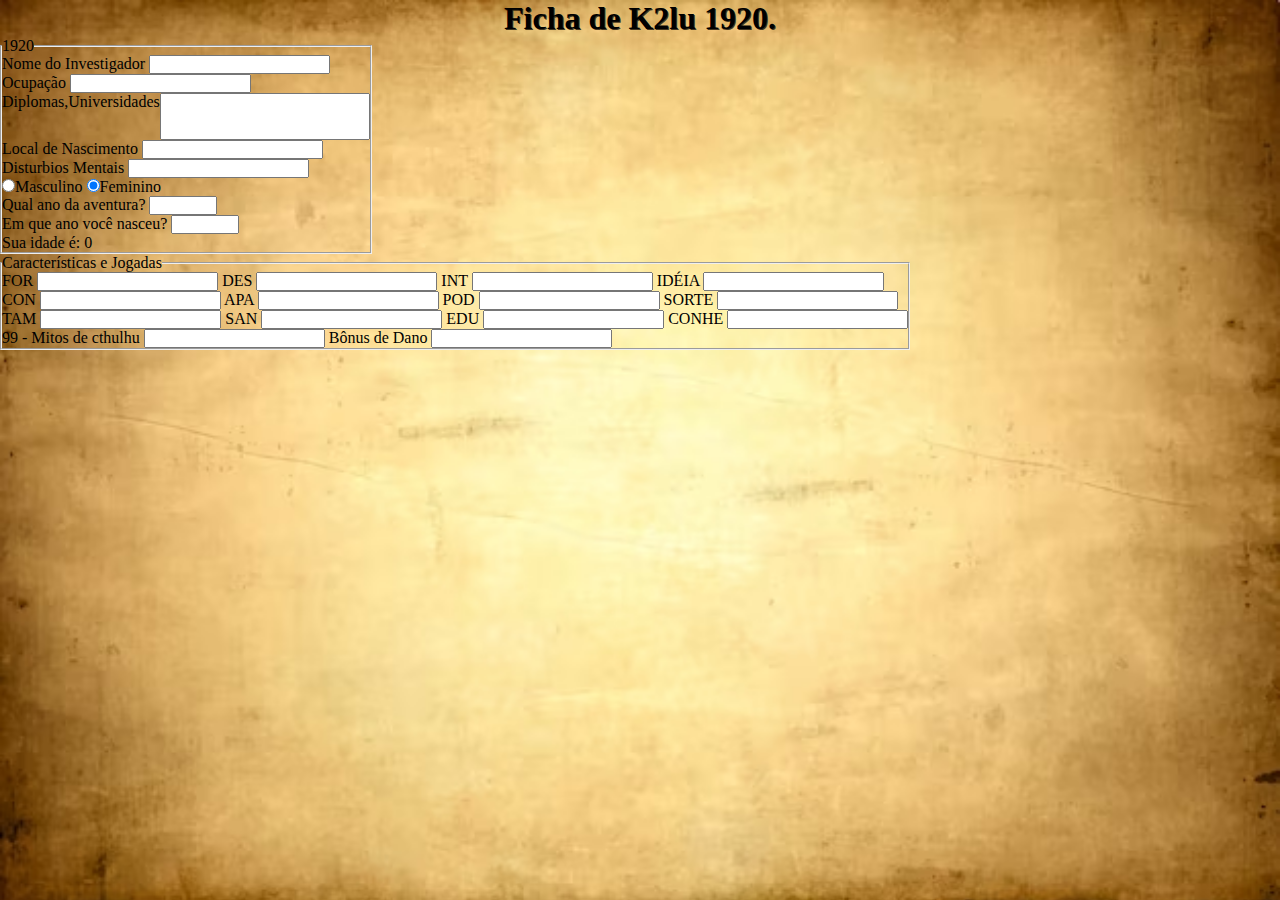
<file: ficha.html>
<!DOCTYPE html>
<html lang="pt-br">
<head>
    <meta charset="UTF-8">
    <meta name="viewport" content="width=device-width, initial-scale=1.0">
    <link rel="stylesheet" href="ficha.css">
    <title>Ficha</title>
</head>
<body>
    <h1>Ficha de K2lu 1920.</h1>
    <form action="cadastro.php" method="get" autocomplete="off" >  
    </form>
    <fieldset id="infobasica">
        <legend>1920</legend>
        <p>
            <label for="inome">Nome do Investigador</label>
            <input type="text" name="nome" id="inome" minlength="5" maxlength="15" autocomplete="off" required>
        </p>
        <p>
            <label for="iocup">Ocupação</label>
            <input type="text" name="ocup" id="iocup"  required >
        </p>
        <p id="pidip">
            <label  for="idip">Diplomas,Universidades</label>
            <textarea name="dip" id="idip" cols="24" rows="3" maxlength="78"></textarea>
        </p>
        <p>
            <label for="iln">Local de Nascimento</label>
            <input type="text" name="ln" id="iln" autocomplete="off"  required >
        </p>
        <p>
            <label for="idm">Disturbios Mentais</label>
            <input type="text" name="dm" id="idm" autocomplete="off"  required >
        </p>
        <p>
            <input type="radio" name="sexo" id="isxmas" value="M"><label for="isxmas">Masculino</label>
            <input type="radio" name="sexo" id="isxfem" value="F" checked><label for="isxfem">Feminino</label>
        </p>
        <p><label for="iaano">Qual ano da aventura?</label>
            <input type="number" name="aano" id="iaano" min="0" max="2024" >
        </p>
        <p>
            <label for="iano"> Em que ano você nasceu?
            </label>
            <input type="number" name="ano" id="iano" min="0" max="2024" oninput="calcIdade()">
            
        </p>
        <p>
            <label for="iidade">Sua idade é:</label>
            <output id="iidade">0</output>
        </p>
       
    </fieldset>
    <fieldset id="carjo">
        <legend>Características e Jogadas</legend>
        <p>
            <label for="ifor">FOR</label>
            <input type="number" name="for" id="ifor"  autocomplete="off">

            
            <label for="ides">DES</label>
            <input type="number" name="des" id="ides"  autocomplete="off">

            <label for="iint">INT</label>
            <input type="number" name="int" id="iint" autocomplete="off">
            
            <label for="ideia">IDÉIA</label>
            <input type="number" name="ideia" id="ideia"  autocomplete="off">
        </p>
        <p>
            <label for="icon">CON</label>
            <input type="number" name="con" id="icon" autocomplete="off">

            <label for="iapa">APA</label>
            <input type="number" name="apa" id="iapa" autocomplete="off">

            <label for="ipod">POD</label>
            <input type="number" name="pod" id="ipod" autocomplete="off">
           
            <label for="isorte">SORTE</label>
            <input type="number" name="sorte" id="isorte" autocomplete="off">
        </p>

        <p>
            <label for="itam">TAM</label>
            <input type="number" name="tam" id="itam" autocomplete="off">
             
            <label for="isan">SAN</label>
            <input type="number" name="san" id="isan" autocomplete="off">
            
            <label for="iedu">EDU</label>
            <input type="number" name="edu" id="iedu" autocomplete="off">

            <label for="iconh">CONHE</label>
            <input type="number" name="conh" id="iconh" autocomplete="off">
        </p>

        <p>
            <label for="imict">99 - Mitos de cthulhu</label>
            <input type="number" name="mict" id="imict" autocomplete="off">

            <label for="ibdd">Bônus de Dano</label>
            <input type="number" name="bdd" id="ibdd" autocomplete="off">
        </p>
        
    </fieldset>
    <script>
        function calcIdade() {           
            iidade.innerHTML = Number(iaano.value) - Number(iano.value)
        }
    </script>
</body>
</html>
</file>
<file: ficha.css>
@charset "UTF 8";

* {
    margin: 0;
    padding: 0;  
}

html, body{
    font-family: Cambria, Cochin, Georgia, Times, 'Times New Roman', serif;
}
h1 {
    text-align: center;
    text-shadow: 1px 1px 0px rgba(0, 0, 0, 0.738);
}

body{
    background-image: url(fundo-abstrato-com-desenho-de-papel-vintage_1048-14629.avif);
    width: 100vw;
    height: 100vh;
    background-repeat: no-repeat;
    background-size:cover;  
}

fieldset {
    display: inline-block; /* Exibe os fieldsets em linha */
    vertical-align: top; /* Alinha-os ao topo */
}
p#pidip {
    display: flex;
    flex-direction: row;
    align-items: flex-start;
}

textarea#idip{
    resize: none;
}
</file>
